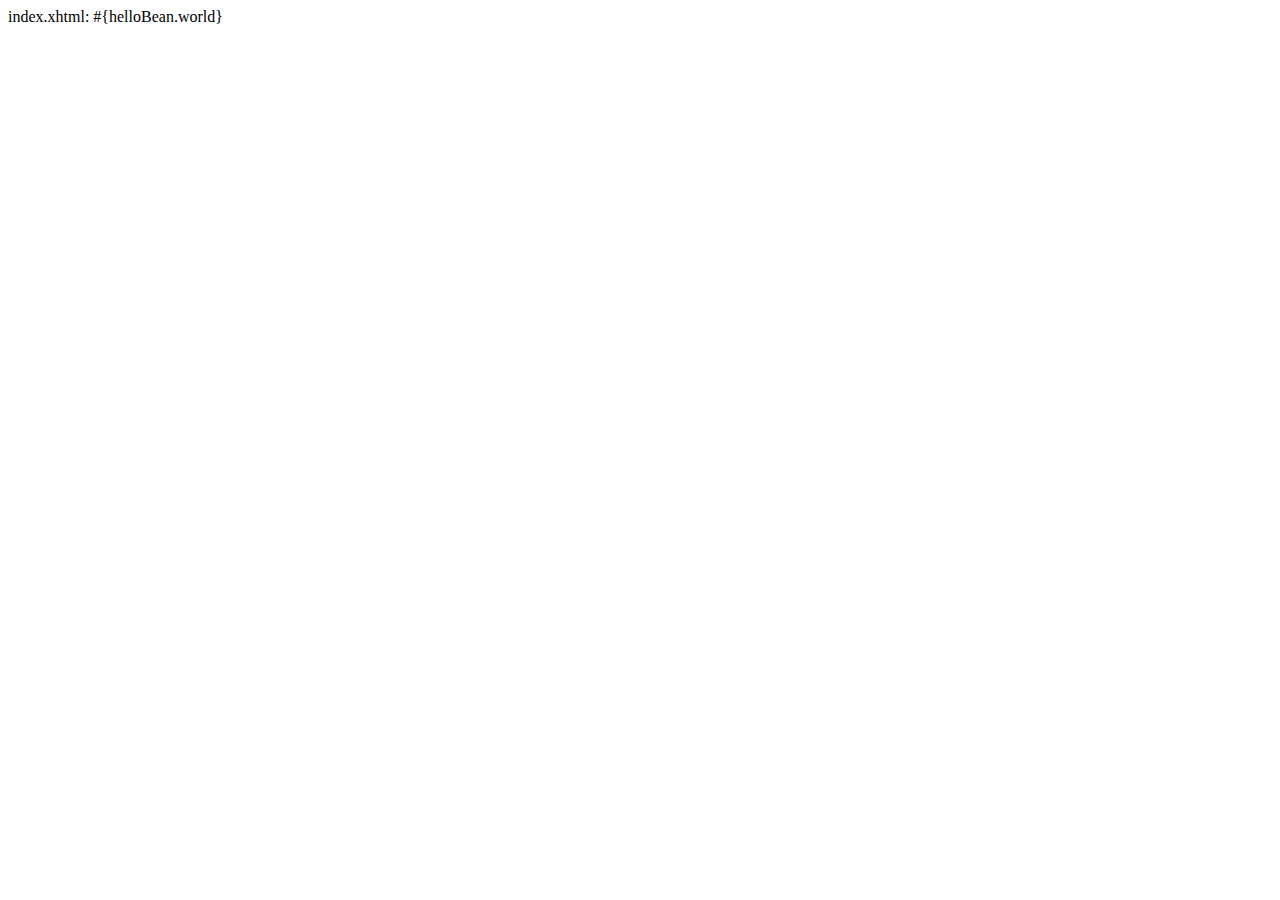
<file: src/main/resources/static/index.html>
<html lang="en" xmlns="http://www.w3.org/1999/xhtml" xmlns:h="http://java.sun.com/jsf/html">
    <h:head>
        <title>Facelets Hello World</title>
    </h:head>
    <h:body>
        index.xhtml: #{helloBean.world}
        <h:form>
          <h:commandButton id="submit" value="Submit" actionListener="#{helloBean.updateDate}" />
        </h:form>
    </h:body>
</html>
</file>
